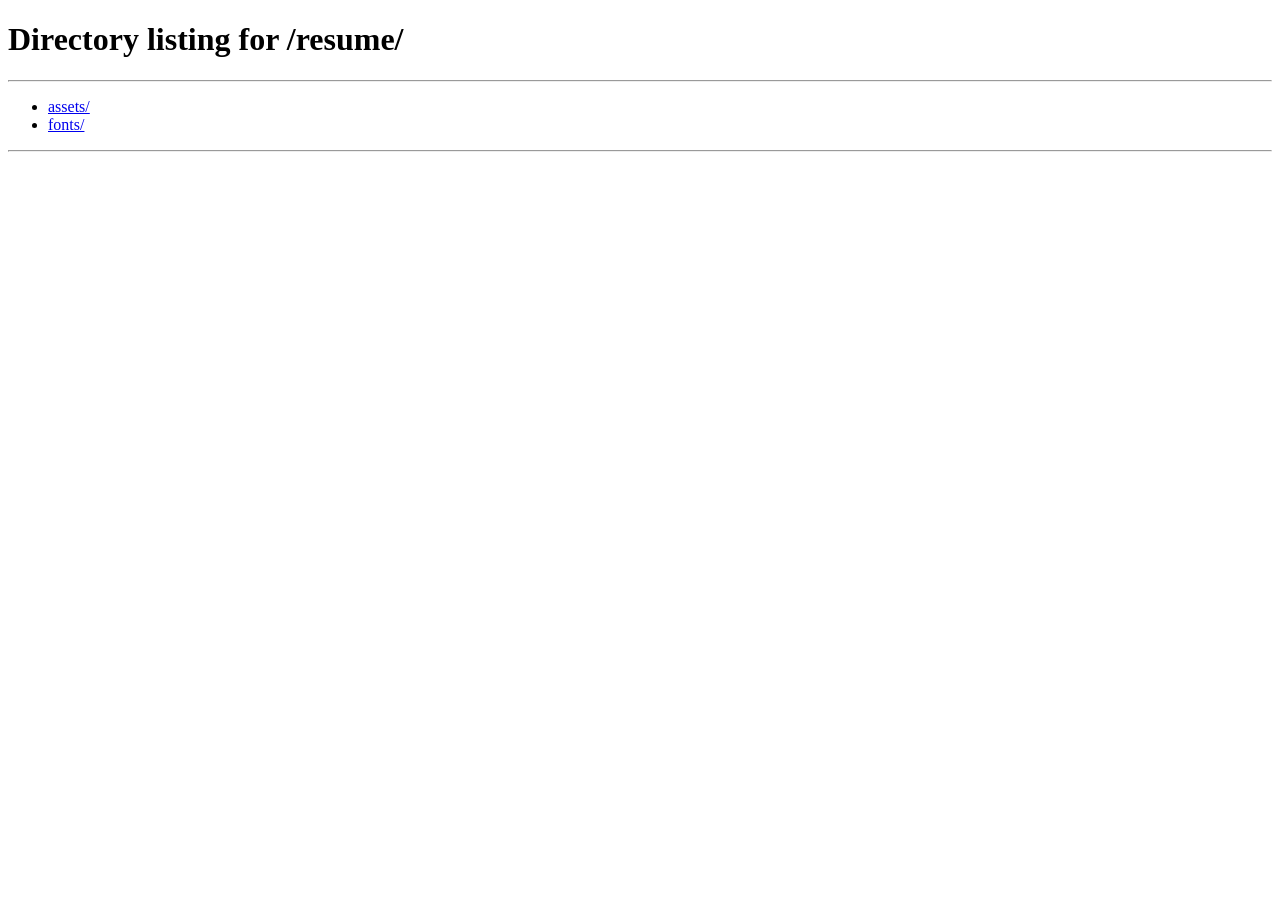
<file: index.html>
<!DOCTYPE html>
<html lang="en">
<head>
<meta charset="UTF-8">
<meta http-equiv="refresh" content="0; url=/resume/">
<link rel="canonical" href="https://vishnulal.design/resume/">
<title>Vishnu Lal | Resume | UX/Motion Design Director</title>
</head>
<body>
<p>Redirecting to <a href="/resume/">resume</a>…</p>
</body>
</html>
</file>
